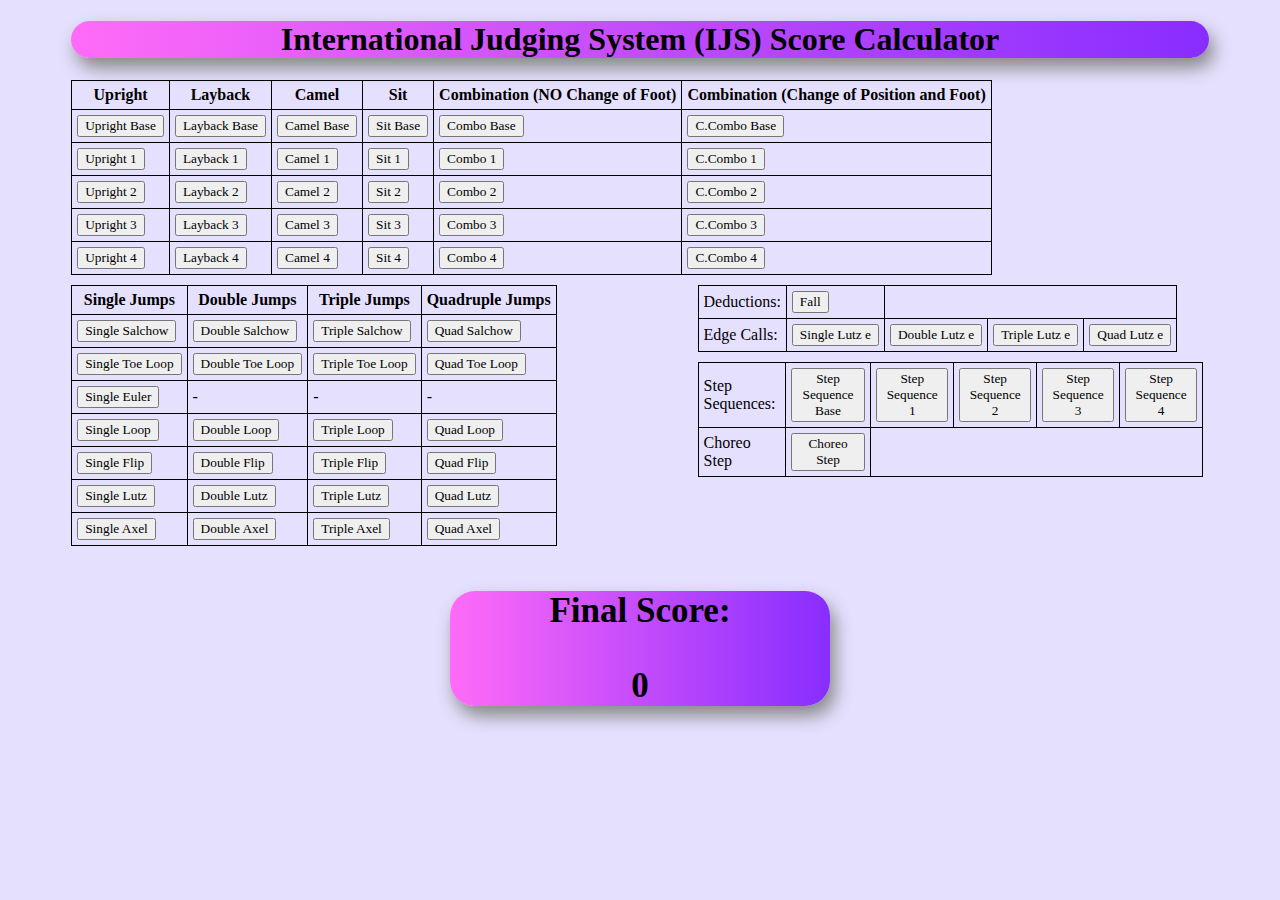
<file: index.html>
<!DOCTYPE html>
<html>

  <head>
    <meta charset="utf-8">
    <meta name="viewport" content="width=device-width">
    <title>repl.it</title>
    <link href="style.css" rel="stylesheet" type="text/css" />
    <div id="title">
    <h1>International Judging System (IJS) Score Calculator</h1>
  </div id="title">
  </head>
  <body>

<div class="tables">
<div class="center">
  <table id="spins">
    <tr>
      <th>Upright</th>
      <th>Layback</th>
      <th>Camel</th>
      <th>Sit</th>
      <th>Combination (NO Change of Foot)</th>
      <th>Combination (Change of Position and Foot)</th>
    </tr>
    <tr>
      <td><button type="button" id="ub">Upright Base</button></td>
      <td><button type="button" id="lb">Layback Base</button></td>
      <td><button type="button" id="cb">Camel Base</button></td>
      <td><button type="button" id="sb">Sit Base</button></td>
      <td><button type="button" id="cob">Combo Base</button></td>
      <td><button type="button" id="ccob">C.Combo Base</button></td>
    </tr>
    <tr>
      <td><button type="button" id="u1">Upright 1</button></td>
      <td><button type="button" id="l1">Layback 1</button></td>
      <td><button type="button" id="c1">Camel 1</button></td>
      <td><button type="button" id="s1">Sit 1</button></td>
      <td><button type="button" id="co1">Combo 1</button></td>
      <td><button type="button" id="cco1">C.Combo 1</button></td>
    </tr>
    <tr>
      <td><button type="button" id="u2">Upright 2</button></td>
      <td><button type="button" id="l2">Layback 2</button></td>
      <td><button type="button" id="c2">Camel 2</button></td>
      <td><button type="button" id="s2">Sit 2</button></td>
      <td><button type="button" id="co2">Combo 2</button></td>
      <td><button type="button" id="cco2">C.Combo 2</button></td>
    </tr>
    <tr>
      <td><button type="button" id="u3">Upright 3</button></td>
      <td><button type="button" id="l3">Layback 3</button></td>
      <td><button type="button" id="c3">Camel 3</button></td>
      <td><button type="button" id="s3">Sit 3</button></td>
      <td><button type="button" id="co3">Combo 3</button></td>
      <td><button type="button" id="cco3">C.Combo 3</button></td>
    </tr>
    <tr>
      <td><button type="button" id="u4">Upright 4</button></td>
      <td><button type="button" id="l4">Layback 4</button></td>
      <td><button type="button" id="c4">Camel 4</button></td>
      <td><button type="button" id="s4">Sit 4</button></td>
      <td><button type="button" id="co4">Combo 4</button></td>
      <td><button type="button" id="cco4">C.Combo 4</button></td>
    </tr>
  </table id="spins">
</div class="center">
<div class="container">
<div class="floatLeft">
    <table id="jumps">
      <tr>
          <th>Single Jumps</th>
          <th>Double Jumps</th>
          <th>Triple Jumps</th>
          <th>Quadruple Jumps</th>
      </tr>
      <tr>
          <td><button type="button" id="singleSalchow">Single Salchow</button></td>
          <td><button type="button" id="doubleSalchow">Double Salchow</button></td>
          <td><button type="button" id="tripleSalchow">Triple Salchow</button></td>
          <td><button type="button" id="quadSalchow">Quad Salchow</button></td>
      </tr>
      <tr>
          <td><button type="button" id="singleToe">Single Toe Loop</button></td>
          <td><button type="button" id="doubleToe">Double Toe Loop</button></td>
          <td><button type="button" id="tripleToe">Triple Toe Loop</button></td>
          <td><button type="button" id="quadToe">Quad Toe Loop</button></td>
      </tr>
      <tr>
          <td><button type="button" id="singleEuler">Single Euler</button></td>
          <div id="slash">
          <td>-</td>
          <td>-</td>
          <td>-</td>
        </div id="slash">
      </tr>
      <tr>
          <td><button type="button" id="singleLoop">Single Loop</button></td>
          <td><button type="button" id="doubleLoop">Double Loop</button></td>
          <td><button type="button" id="tripleLoop">Triple Loop</button></td>
          <td><button type="button" id="quadLoop">Quad Loop</button></td>
      </tr>
      <tr>
          <td><button type="button" id="singleFlip">Single Flip</button></td>
          <td><button type="button" id="doubleFlip">Double Flip</button></td>
          <td><button type="button" id="tripleFlip">Triple Flip</button></td>
          <td><button type="button" id="quadFlip">Quad Flip</button></td>
      </tr>
      <tr>
          <td><button type="button" id="singleLutz">Single Lutz</button></td>
          <td><button type="button" id="doubleLutz">Double Lutz</button></td>
          <td><button type="button" id="tripleLutz">Triple Lutz</button></td>
          <td><button type="button" id="quadLutz">Quad Lutz</button></td>
      </tr>
      <tr>
          <td><button type="button" id="singleAxel">Single Axel</button></td>
          <td><button type="button" id="doubleAxel">Double Axel</button></td>
          <td><button type="button" id="tripleAxel">Triple Axel</button></td>
          <td><button type="button" id="quadAxel">Quad Axel</button></td>

    </table id="jumps">
</div class="floatLeft">
<div class="floatRight">
    <table id="deduction">
      <tr>
        <td>Deductions:</td>
        <td><button type="button" id="fall">Fall</button></td>
      </tr>
      <tr>
        <td>Edge Calls:</td>
        <td><button type="button" id="edgesingleL">Single Lutz e</button></td>
        <td><button type="button" id="edgedoubleL">Double Lutz e</button></td>
        <td><button type="button" id="edgetripleL">Triple Lutz e</button></td>
        <td><button type="button" id="edgequadL">Quad Lutz e</button></td>

    </table id="deduction">
    <table id="step sequences">
      <tr>
        <td>Step Sequences:</td>
        <td><button type="button" id="stsqb">Step Sequence Base</button></td>
        <td><button type="button" id="stsq1">Step Sequence 1</button></td>
        <td><button type="button" id="stsq2">Step Sequence 2</button></td>
        <td><button type="button" id="stsq3">Step Sequence 3</button></td>
        <td><button type="button" id="stsq4">Step Sequence 4</button></td>
      </tr>
      <tr>
        <td>Choreo Step</td>
        <td><button type="button" id="chsp">Choreo Step</button></td>
      </tr>
    </table id="step sequences">


</div class="floatRight">
</div class="tables">
</div class="container">

<div id="box">
    <div id="totalanswer">
<h3>Final Score:</h3> <h3 id="result"> 0</h3>
</div id="totalanswer">
</div id="box">

 <script src="script.js"></script>
  </body>
</html>
</file>
<file: style.css>
/*creating basic HTML color and formatting title */
html{
  background-color: rgb(230, 224, 255);
}

#title{
  margin-left: 5%;
  width: 90%;
  background: linear-gradient(to right,rgb(255, 107, 247), rgb(136, 45, 255));
  text-align: center;
  border-radius: 25px;
  box-shadow: 5px 10px 18px #888888;
}

/* positioning the tables side by side using divs, classes, and the float properties */
.floatLeft  {width: 40%; float: left; margin-left: 5%;}
.floatRight {width: 40%; float: right; margin-right: 5.45%;}
.container { overflow: hidden; }

/* changing the font in the table headers to cursive and formatting buttons within tables */
table, th, tr, td{
  border-collapse: collapse;
  font-family:cursive;
  border: 1px solid black;
  padding-top: 5px;
  padding-bottom: 5px;
  padding-left: 5px;
  padding-right: 5px;
  margin-bottom: 10px;

}

#spins{
  margin-left: 5%;
}
h3{
  font-size: 35px;
  text-align: center;
}

#box{
  background: linear-gradient(to right,rgb(255, 107, 247), rgb(136, 45, 255));
  font-size: 35px;
  text-align: center;
  width: 30%;
  margin-left: 35%;
  border-radius: 25px;
  box-shadow: 5px 10px 18px #888888;
}
/* changing font for all jump buttons to cursive */

#singleSalchow{
  font-family: cursive;
}

#singleToe{
  font-family: cursive;
}

#singleEuler{
  font-family: cursive;
}

#singleLoop{
  font-family: cursive;
}

#singleEuler{
  font-family: cursive;
}

#singleLoop{
  font-family: cursive;
}

#singleFlip{
  font-family: cursive;
}

#singleLutz{
  font-family: cursive;
}

#singleAxel{
  font-family: cursive;
}

#doubleSalchow{
  font-family: cursive;
}

#doubleToe{
  font-family: cursive;
}

#doubleLoop{
  font-family: cursive;
}

#doubleFlip{
  font-family: cursive;
}

#doubleLutz{
  font-family: cursive;
}

#doubleAxel{
  font-family: cursive;
}

#tripleSalchow{
  font-family: cursive;
}

#tripleToe{
  font-family: cursive;
}

#tripleLoop{
  font-family: cursive;
}

#tripleFlip{
  font-family: cursive;
}

#tripleLutz{
  font-family: cursive;
}

#tripleAxel{
  font-family: cursive;
}

#slash{
  font-family: cursive;
}

#quadToe{
  font-family: cursive;
}

#quadSalchow{
  font-family: cursive;
}

#quadLoop{
  font-family: cursive;
}

#quadFlip{
  font-family: cursive;
}

#quadLutz{
  font-family: cursive;
}

#quadAxel{
  font-family: cursive;
}


/* changin font within edge and deduction table */
#edgesingleL{
  font-family: cursive;
}

#edgedoubleL{
  font-family: cursive;
}

#edgetripleL{
  font-family: cursive;
}

#edgequadL{
  font-family: cursive;
}

#edgequadL{
  font-family: cursive;
}

#fall{
  font-family: cursive;
}

#edge{
  font-family: cursive;
}
/*changing font in step sequence and choreo step sequence table */
#stsqb{
  font-family: cursive;
}

#stsq1{
  font-family: cursive;
}

#stsq2{
  font-family: cursive;
}

#stsq3{
  font-family: cursive;
}

#stsq4{
  font-family: cursive;
}

#chsp{
  font-family: cursive;
}

/* changing font in spin table */

#ub{
  font-family: cursive;
}

#u1{
  font-family: cursive;
}

#u2{
  font-family: cursive;
}

#u3{
  font-family: cursive;
}

#u4{
  font-family: cursive;
}

#cb{
  font-family: cursive;
}

#c1{
  font-family: cursive;
}

#c2{
  font-family: cursive;
}

#c3{
  font-family: cursive;
}

#c4{
  font-family: cursive;
}

#sb{
  font-family: cursive;
}

#s1{
  font-family: cursive;
}

#s2{
  font-family: cursive;
}

#s3{
  font-family: cursive;
}

#s4{
  font-family: cursive;
}

#lb{
  font-family: cursive;
}

#l1{
  font-family: cursive;
}

#l2{
  font-family: cursive;
}

#l3{
  font-family: cursive;
}

#l4{
  font-family: cursive;
}

#cob{
  font-family: cursive;
}

#co1{
  font-family: cursive;
}

#co2{
  font-family: cursive;
}

#co3{
  font-family: cursive;
}

#co4{
  font-family: cursive;
}

#ccob{
  font-family: cursive;
}

#cco1{
  font-family: cursive;
}

#cco2{
  font-family: cursive;
}

#cco3{
  font-family: cursive;
}

#cco4{
  font-family: cursive;
}
</file>
